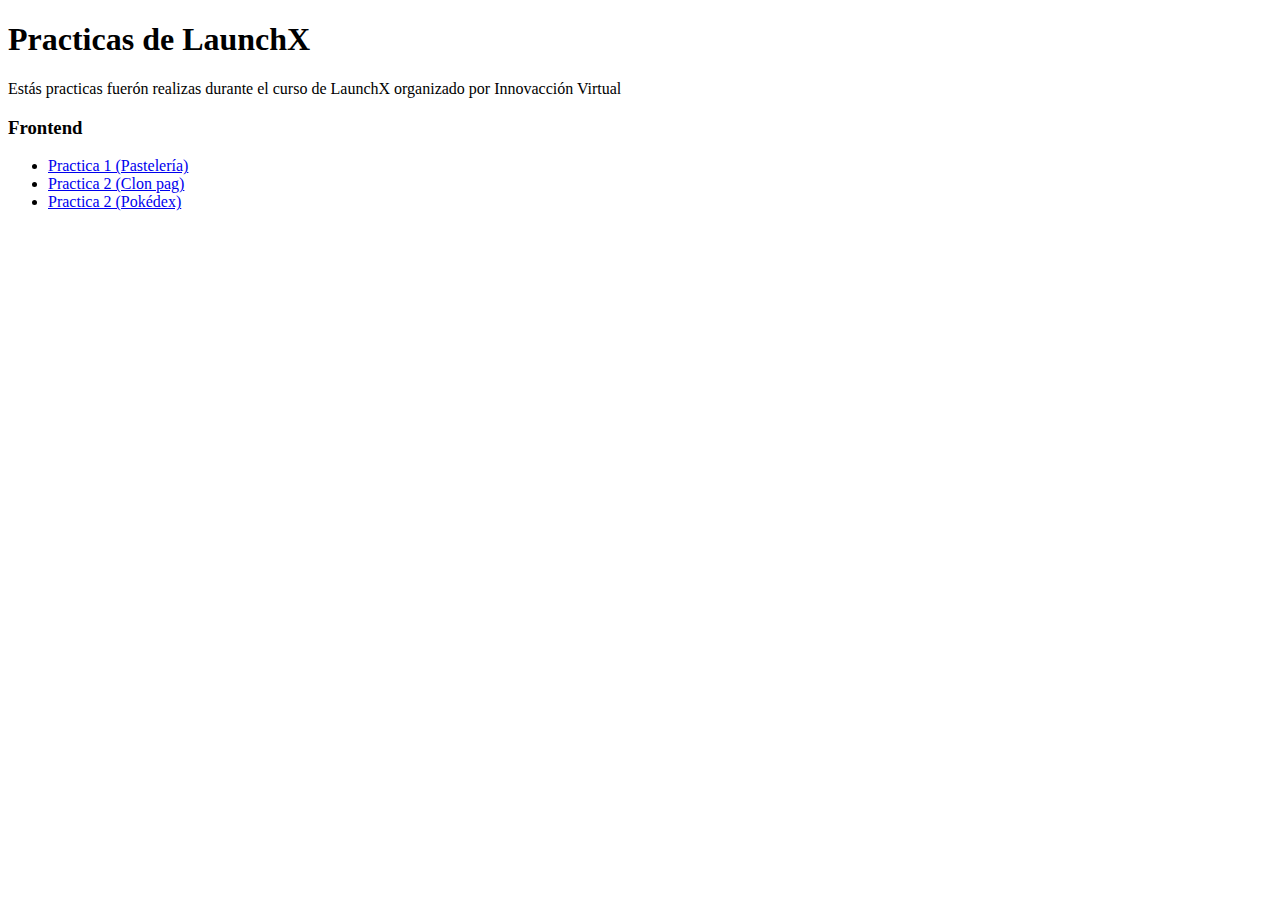
<file: index.html>
<!DOCTYPE html>
<html lang="en">
	<head>
		<meta charset="UTF-8" />
		<meta http-equiv="X-UA-Compatible" content="IE=edge" />
		<meta name="viewport" content="width=device-width, initial-scale=1.0" />
		<title>Practicas LaunchX</title>
	</head>
	<body>
		<header>
			<h1>Practicas de LaunchX</h1>
		</header>
		<main>
			<p>
				Estás practicas fuer&oacute;n realizas durante el curso de LaunchX organizado por
				Innovacci&oacute;n Virtual
			</p>
			<div class="row">
				<div>
					<h3>Frontend</h3>
					<ul>
						<li><a href="./Practica1/cliente.html">Practica 1 (Pasteler&iacute;a)</a></li>
						<li><a href="./Practica2/vaccination.html">Practica 2 (Clon pag)</a></li>
						<li><a href="./Practica3/pokedex.html">Practica 2 (Pok&eacute;dex)</a></li>
					</ul>
				</div>
			</div>
		</main>
		<footer></footer>
	</body>
</html>
</file>
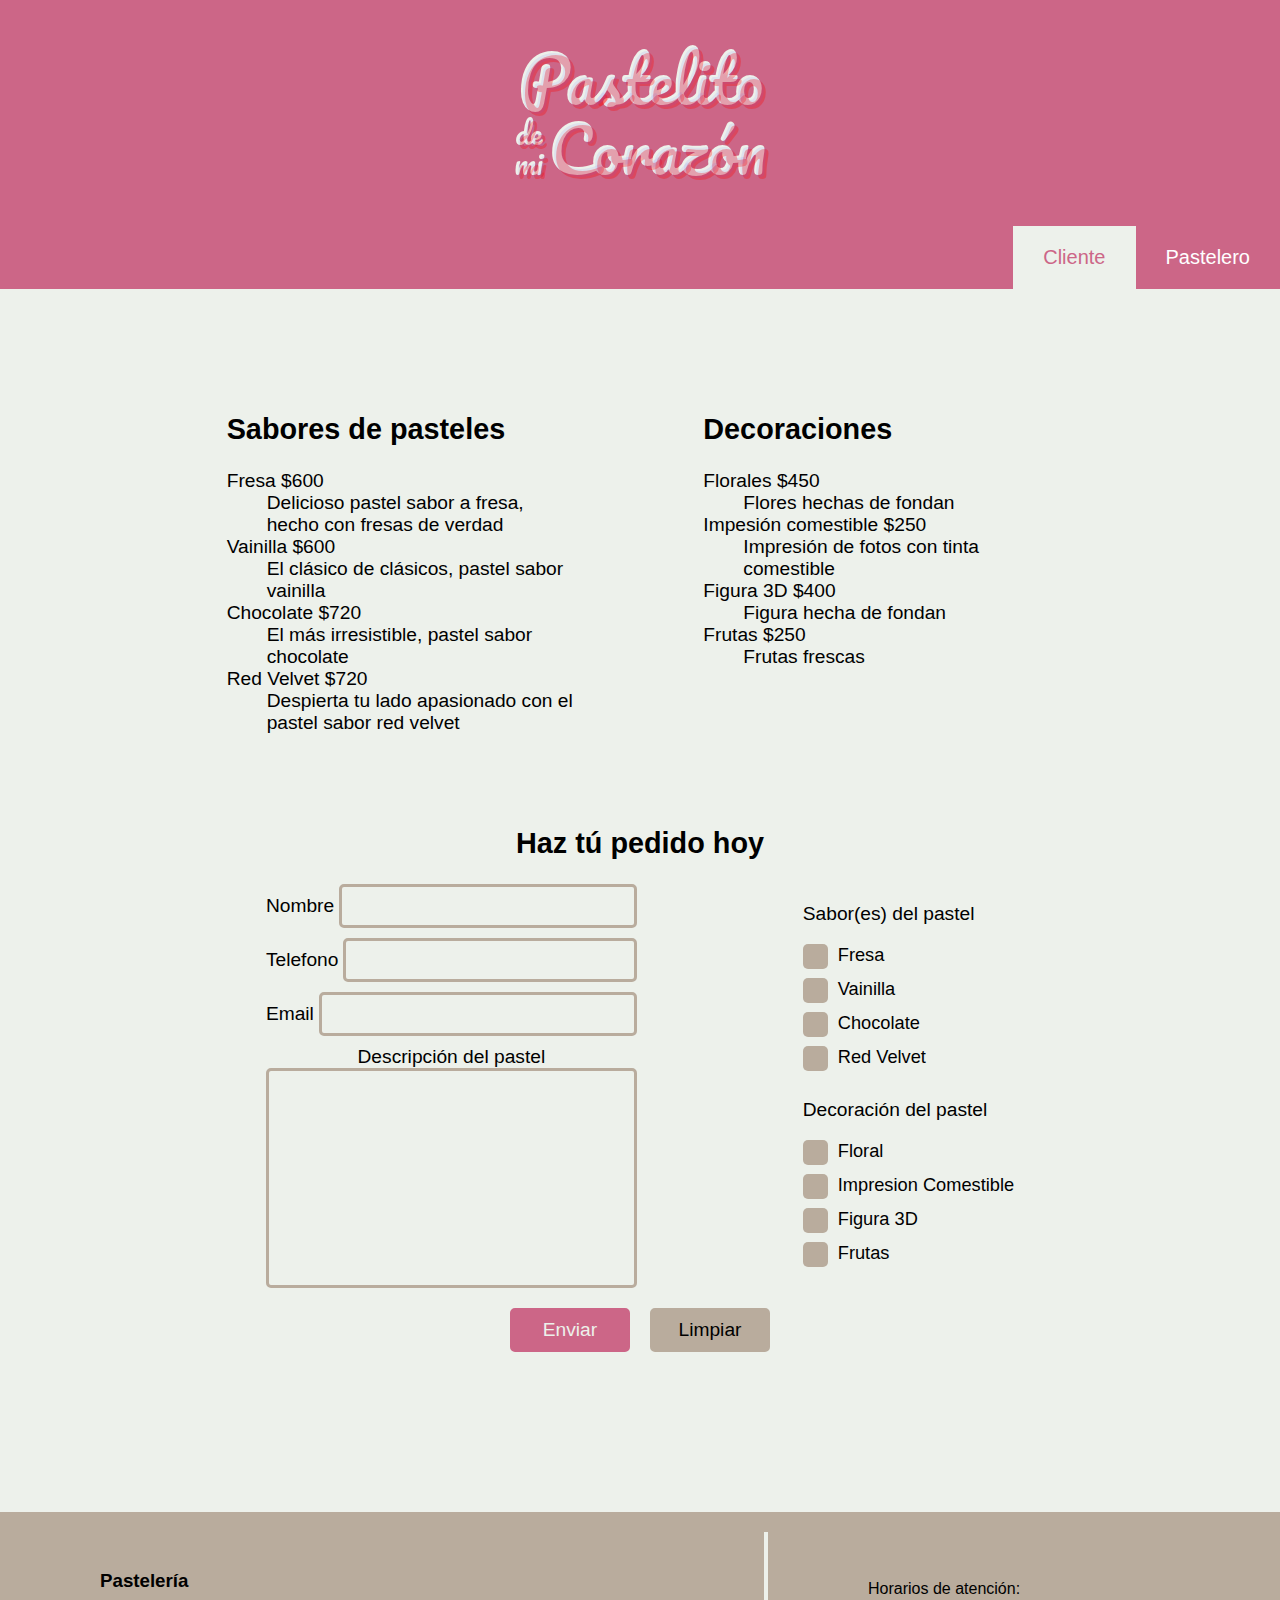
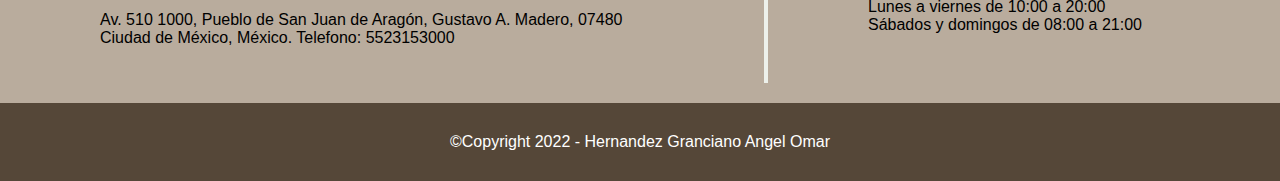
<file: Practica1/cliente.html>
<!DOCTYPE html>
<html lang="en">
	<head>
		<meta charset="UTF-8" />
		<meta http-equiv="X-UA-Compatible" content="IE=edge" />
		<meta name="viewport" content="width=device-width, initial-scale=1.0" />
		<link rel="preconnect" href="https://fonts.googleapis.com" />
		<link rel="preconnect" href="https://fonts.gstatic.com" crossorigin />
		<link href="https://fonts.googleapis.com/css2?family=Pacifico&display=swap" rel="stylesheet" />
		<link rel="stylesheet" href="estilos.css" />
		<link rel="stylesheet" href="layout.css" />
		<title>Cliente</title>
	</head>
	<body class="col">
		<header class="row justify-center align-center">
			<h1 class="col">
				<span data-txt="Pastelito">Pastelito</span>
				<div class="row">
					<div class="col justify-center align-center">
						<span data-txt="de">de</span>
						<span data-txt="mi">mi</span>
					</div>
					<span data-txt="Coraz&oacute;n">Coraz&oacute;n</span>
				</div>
			</h1>
		</header>
		<nav class="row align-stretch justify-end">
			<a href class="active">Cliente</a>
			<a href="pastelero.html">Pastelero</a>
		</nav>
		<main class="col align-stretch justify-evenly">
			<!-- Sabores y decoraciones para los pasteles -->
			<section class="row justify-evenly">
				<!-- Sabores -->
				<div class="flex5">
					<h2>Sabores de pasteles</h2>
					<dl>
						<dt>Fresa $600</dt>
						<dd>Delicioso pastel sabor a fresa, hecho con fresas de verdad</dd>
						<dt>Vainilla $600</dt>
						<dd>El cl&aacute;sico de cl&aacute;sicos, pastel sabor vainilla</dd>
						<dt>Chocolate $720</dt>
						<dd>El m&aacute;s irresistible, pastel sabor chocolate</dd>
						<dt>Red Velvet $720</dt>
						<dd>Despierta tu lado apasionado con el pastel sabor red velvet</dd>
					</dl>
				</div>
				<!-- Decoraciones -->
				<div class="flex5">
					<h2>Decoraciones</h2>
					<dl>
						<dt>Florales $450</dt>
						<dd>Flores hechas de fondan</dd>
						<dt>Impesi&oacute;n comestible $250</dt>
						<dd>Impresi&oacute;n de fotos con tinta comestible</dd>
						<dt>Figura 3D $400</dt>
						<dd>Figura hecha de fondan</dd>
						<dt>Frutas $250</dt>
						<dd>Frutas frescas</dd>
					</dl>
				</div>
			</section>
			<!-- Formulario para el pedido -->
			<section>
				<form action="javascript:pedido()" method="post" class="col">
					<h2>Haz t&uacute; pedido hoy</h2>
					<div class="row justify-evenly align-stretch">
						<div class="col">
							<div class="row align-baseline">
								<label for="nombre">Nombre</label>
								<input type="text" name="nombre" id="nombre" class="flex9" />
							</div>
							<div class="row align-baseline">
								<label for="telefono">Telefono</label>
								<input type="tel" name="telefono" id="telefono" class="flex9" />
							</div>
							<div class="row align-baseline">
								<label for="mail">Email</label>
								<input type="email" name="mail" id="mail" class="flex9" />
							</div>
							<label for="desc">Descripción del pastel</label>
							<textarea name="desc" id="desc" cols="30" rows="9"></textarea>
						</div>
						<div class="col align-baseline">
							<p>Sabor(es) del pastel</p>
							<label for="sabor1" class="check-container">
								<input type="checkbox" name="sabor1" id="sabor1" value="fresa" />
								<span class="checkmark"></span>
								Fresa
							</label>
							<label for="sabor2" class="check-container">
								<input type="checkbox" name="sabor2" id="sabor2" value="vainilla" />
								<span class="checkmark"></span>
								Vainilla
							</label>
							<label for="sabor3" class="check-container">
								<input type="checkbox" name="sabor3" id="sabor3" value="chocolate" />
								<span class="checkmark"></span>
								Chocolate
							</label>

							<label for="sabor4" class="check-container">
								<input type="checkbox" name="sabor4" id="sabor4" value="red velvet" />
								<span class="checkmark"></span>
								Red Velvet
							</label>
							<p>Decoraci&oacute;n del pastel</p>
							<label for="deco1" class="check-container">
								<input type="checkbox" name="deco1" id="deco1" value="floral" />
								<span class="checkmark"></span>
								Floral
							</label>

							<label for="deco2" class="check-container">
								<input type="checkbox" name="deco2" id="deco2" value="impresion" />
								<span class="checkmark"></span>
								Impresion Comestible
							</label>

							<label for="deco3" class="check-container">
								<input type="checkbox" name="deco3" id="deco3" value="figura 3d" />
								<span class="checkmark"></span>
								Figura 3D
							</label>
							<label for="deco4" class="check-container">
								<input type="checkbox" name="deco4" id="deco4" value="frutas" />
								<span class="checkmark"></span>
								Frutas
							</label>
						</div>
					</div>
					<div class="row justify-center">
						<input type="submit" value="Enviar" />
						<input type="reset" value="Limpiar" />
					</div>
				</form>
			</section>
		</main>
		<!-- Pie de pagina -->
		<footer class="col">
			<!-- Información Pastelería -->
			<section class="row align-stretch">
				<!-- Dirección y contacto -->
				<div class="flex6 align-self-center">
					<h3>Pasteler&iacute;a</h3>
					<p>
						Av. 510 1000, Pueblo de San Juan de Arag&oacute;n, Gustavo A. Madero, 07480 Ciudad de
						M&eacute;xico, M&eacute;xico. Telefono: 5523153000
					</p>
				</div>
				<!-- Horarios -->
				<div class="flex4 align-self-center">
					<p>
						Horarios de atención: <br />
						Lunes a viernes de 10:00 a 20:00<br />
						S&aacute;bados y domingos de 08:00 a 21:00
					</p>
				</div>
			</section>
			<!-- Copyright -->
			<section>&copy;Copyright 2022 - Hernandez Granciano Angel Omar</section>
		</footer>
	</body>
</html>
</file>
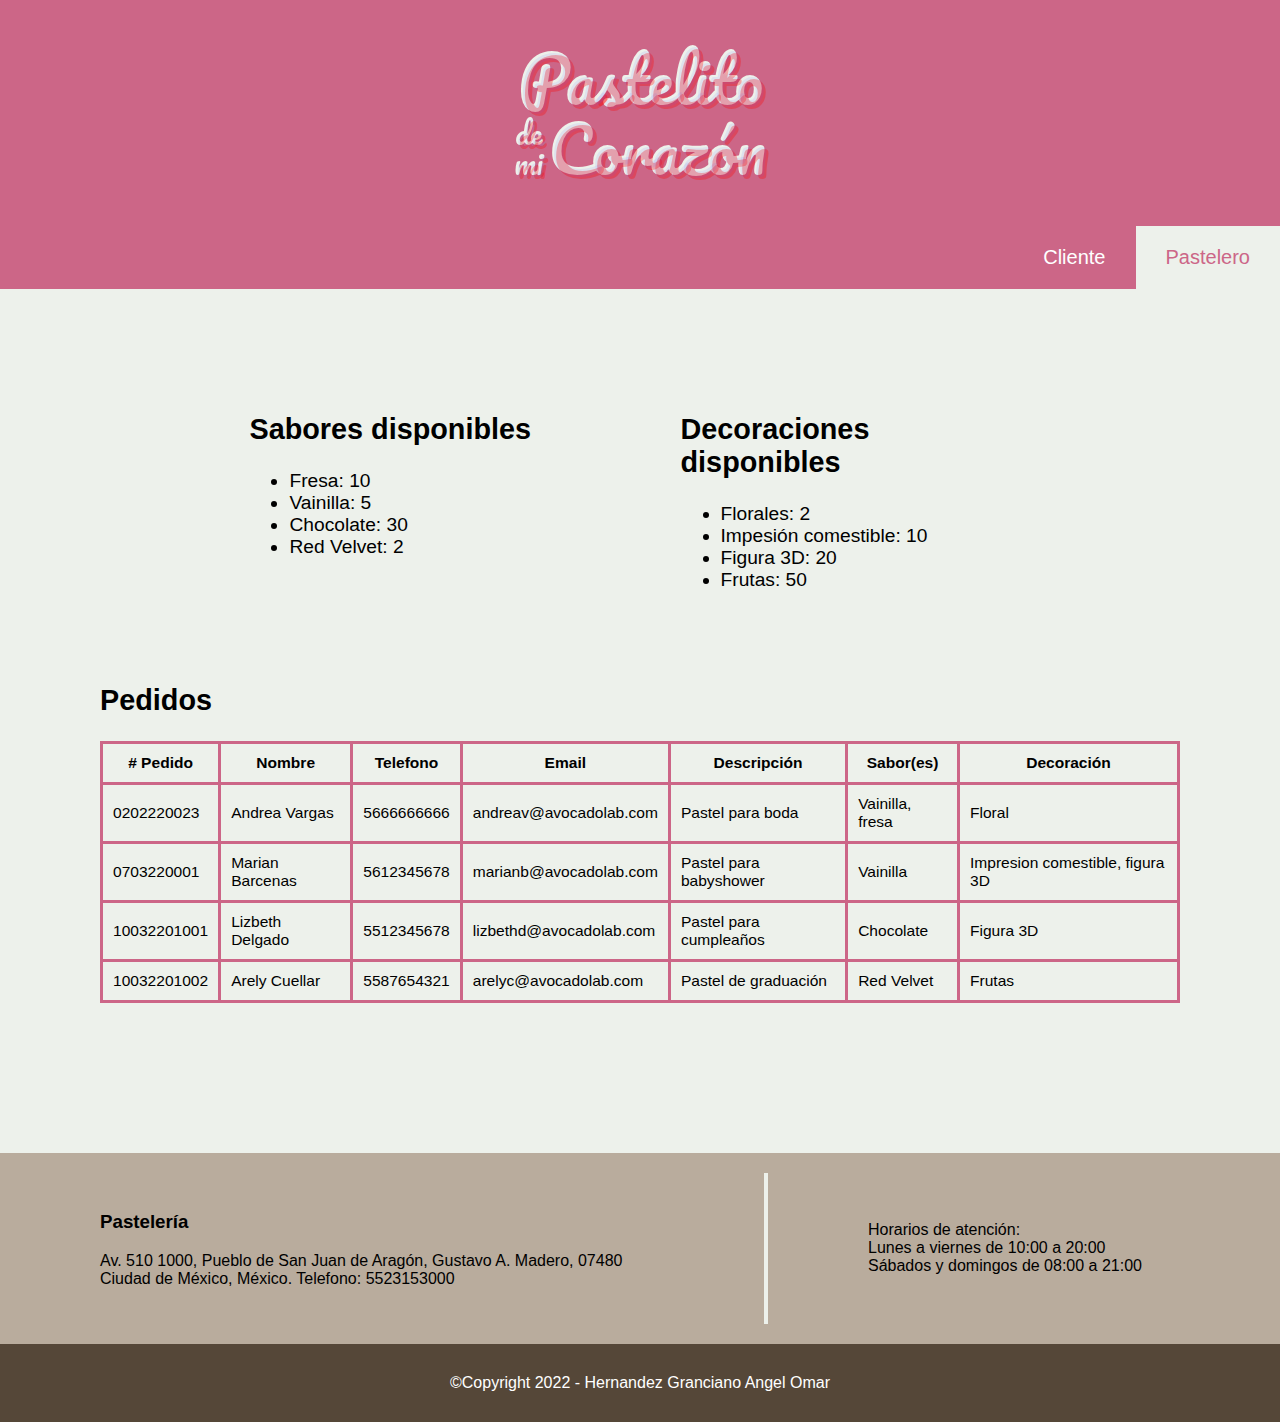
<file: Practica1/pastelero.html>
<!DOCTYPE html>
<html lang="en">
	<head>
		<meta charset="UTF-8" />
		<meta http-equiv="X-UA-Compatible" content="IE=edge" />
		<meta name="viewport" content="width=device-width, initial-scale=1.0" />
		<link rel="preconnect" href="https://fonts.googleapis.com" />
		<link rel="preconnect" href="https://fonts.gstatic.com" crossorigin />
		<link href="https://fonts.googleapis.com/css2?family=Pacifico&display=swap" rel="stylesheet" />
		<link rel="stylesheet" href="estilos.css" />
		<link rel="stylesheet" href="layout.css" />
		<title>Cliente</title>
	</head>
	<body class="col">
		<header class="row justify-center align-center">
			<h1 class="col">
				<span data-txt="Pastelito">Pastelito</span>
				<div class="row">
					<div class="col justify-center align-center">
						<span data-txt="de">de</span>
						<span data-txt="mi">mi</span>
					</div>
					<span data-txt="Coraz&oacute;n">Coraz&oacute;n</span>
				</div>
			</h1>
		</header>
		<nav class="row align-stretch justify-end">
			<a href="cliente.html">Cliente</a>
			<a href class="active">Pastelero</a>
		</nav>
		<main>
			<section class="row justify-evenly">
				<!-- Sabores Disponibles -->
				<div>
					<h2>Sabores disponibles</h2>
					<ul>
						<li>Fresa: 10</li>
						<li>Vainilla: 5</li>
						<li>Chocolate: 30</li>
						<li>Red Velvet: 2</li>
					</ul>
				</div>
				<!-- Decoraciones disponibles -->
				<div>
					<h2>Decoraciones disponibles</h2>
					<ul>
						<li>Florales: 2</li>
						<li>Impesi&oacute;n comestible: 10</li>
						<li>Figura 3D: 20</li>
						<li>Frutas: 50</li>
					</ul>
				</div>
			</section>
			<!-- Tabla de pedidos -->
			<section class="col justify-center">
				<h2>Pedidos</h2>
				<table>
					<tr>
						<th># Pedido</th>
						<th>Nombre</th>
						<th>Telefono</th>
						<th>Email</th>
						<th>Descripci&oacute;n</th>
						<th>Sabor(es)</th>
						<th>Decoraci&oacute;n</th>
					</tr>
					<tr>
						<td>0202220023</td>
						<td>Andrea Vargas</td>
						<td>5666666666</td>
						<td>andreav@avocadolab.com</td>
						<td>Pastel para boda</td>
						<td>Vainilla, fresa</td>
						<td>Floral</td>
					</tr>
					<tr>
						<td>0703220001</td>
						<td>Marian Barcenas</td>
						<td>5612345678</td>
						<td>marianb@avocadolab.com</td>
						<td>Pastel para babyshower</td>
						<td>Vainilla</td>
						<td>Impresion comestible, figura 3D</td>
					</tr>
					<tr>
						<td>10032201001</td>
						<td>Lizbeth Delgado</td>
						<td>5512345678</td>
						<td>lizbethd@avocadolab.com</td>
						<td>Pastel para cumplea&ntilde;os</td>
						<td>Chocolate</td>
						<td>Figura 3D</td>
					</tr>
					<tr>
						<td>10032201002</td>
						<td>Arely Cuellar</td>
						<td>5587654321</td>
						<td>arelyc@avocadolab.com</td>
						<td>Pastel de graduaci&oacute;n</td>
						<td>Red Velvet</td>
						<td>Frutas</td>
					</tr>
				</table>
			</section>
		</main>
		<!-- Pie de pagina -->
		<footer class="col">
			<!-- Información Pastelería -->
			<section class="row align-stretch">
				<!-- Dirección y contacto -->
				<div class="flex6 align-self-center">
					<h3>Pasteler&iacute;a</h3>
					<p>
						Av. 510 1000, Pueblo de San Juan de Arag&oacute;n, Gustavo A. Madero, 07480 Ciudad de
						M&eacute;xico, M&eacute;xico. Telefono: 5523153000
					</p>
				</div>
				<!-- Horarios -->
				<div class="flex4 align-self-center">
					<p>
						Horarios de atención: <br />
						Lunes a viernes de 10:00 a 20:00<br />
						S&aacute;bados y domingos de 08:00 a 21:00
					</p>
				</div>
			</section>
			<!-- Copyright -->
			<section>&copy;Copyright 2022 - Hernandez Granciano Angel Omar</section>
		</footer>
	</body>
</html>
</file>
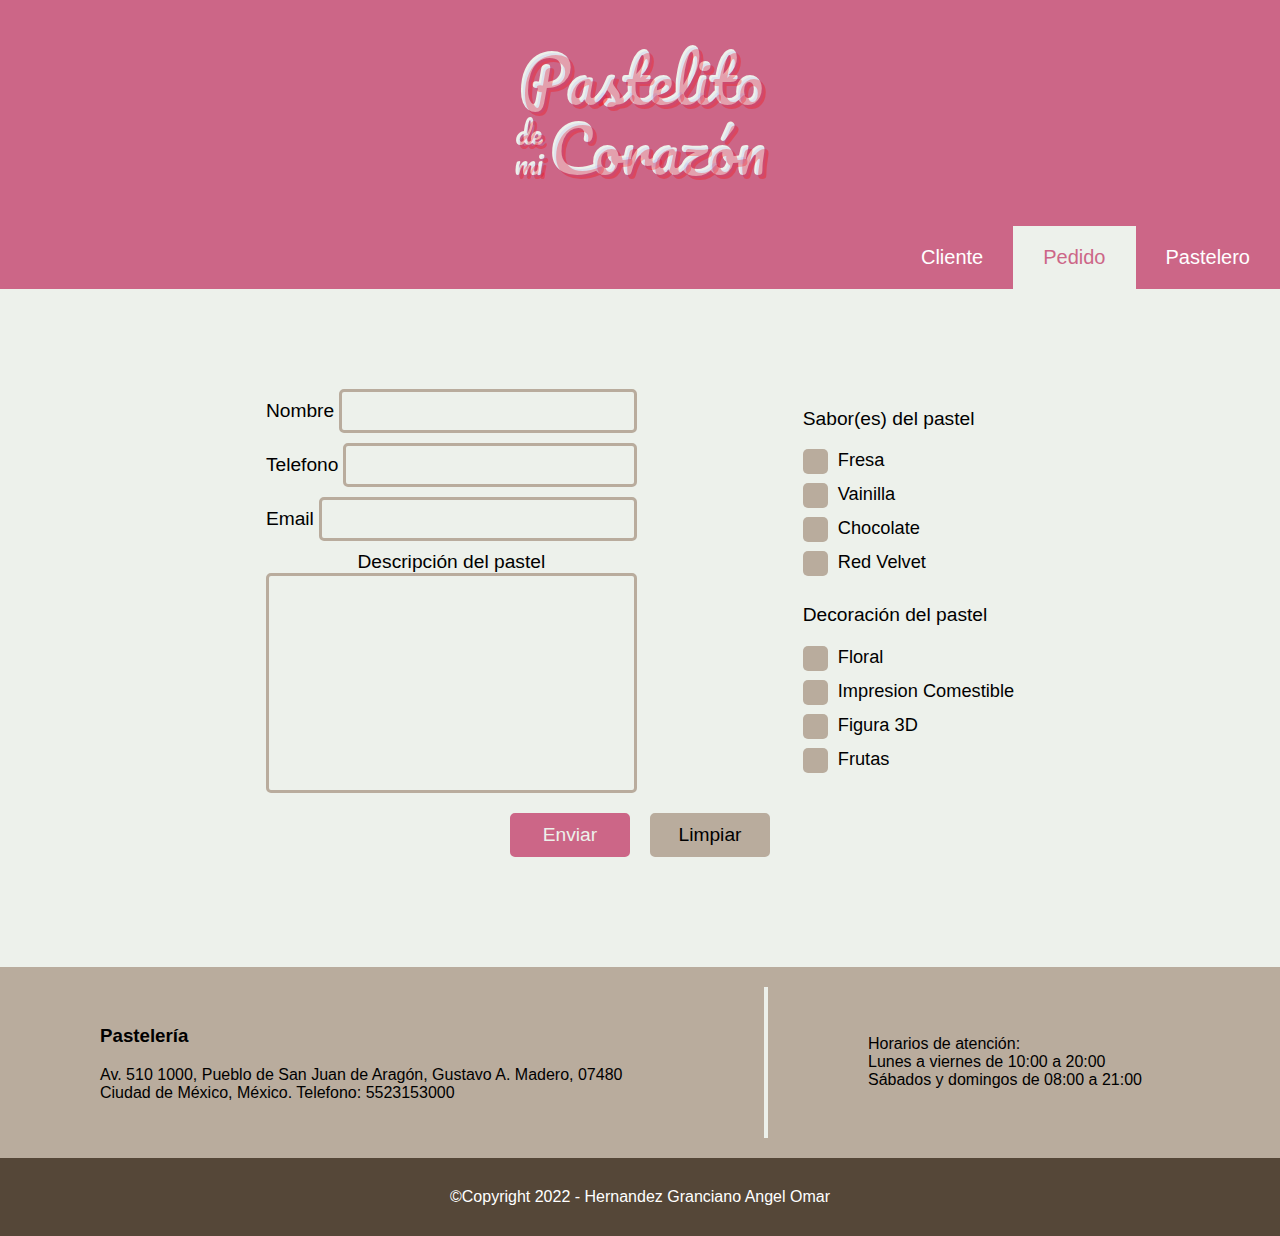
<file: Practica1/pedido.html>
<!DOCTYPE html>
<html lang="en">
	<head>
		<meta charset="UTF-8" />
		<meta http-equiv="X-UA-Compatible" content="IE=edge" />
		<meta name="viewport" content="width=device-width, initial-scale=1.0" />
		<link rel="preconnect" href="https://fonts.googleapis.com" />
		<link rel="preconnect" href="https://fonts.gstatic.com" crossorigin />
		<link href="https://fonts.googleapis.com/css2?family=Pacifico&display=swap" rel="stylesheet" />
		<link rel="stylesheet" href="estilos.css" />
		<link rel="stylesheet" href="layout.css" />
		<title>Cliente</title>
	</head>
	<body class="col">
		<header class="row justify-center align-center">
			<h1 class="col">
				<span data-txt="Pastelito">Pastelito</span>
				<div class="row">
					<div class="col justify-center align-center">
						<span data-txt="de">de</span>
						<span data-txt="mi">mi</span>
					</div>
					<span data-txt="Coraz&oacute;n">Coraz&oacute;n</span>
				</div>
			</h1>
		</header>
		<nav class="row align-stretch justify-end">
			<a href="cliente.html">Cliente</a>
			<a href class="active">Pedido</a>
			<a href="pastelero.html">Pastelero</a>
		</nav>
		<main>
			<!-- Formulario de pedidos -->
			<form action="javascript:pedido()" method="post" class="col">
				<div class="row justify-evenly align-stretch">
					<div class="col">
						<div class="row align-baseline">
							<label for="nombre">Nombre</label>
							<input type="text" name="nombre" id="nombre" class="flex9" />
						</div>
						<div class="row align-baseline">
							<label for="telefono">Telefono</label>
							<input type="tel" name="telefono" id="telefono" class="flex9" />
						</div>
						<div class="row align-baseline">
							<label for="mail">Email</label>
							<input type="email" name="mail" id="mail" class="flex9" />
						</div>
						<label for="desc">Descripción del pastel</label>
						<textarea name="desc" id="desc" cols="30" rows="9"></textarea>
					</div>
					<div class="col align-baseline">
						<p>Sabor(es) del pastel</p>
						<label for="sabor1" class="check-container">
							<input type="checkbox" name="sabor1" id="sabor1" value="fresa" />
							<span class="checkmark"></span>
							Fresa
						</label>
						<label for="sabor2" class="check-container">
							<input type="checkbox" name="sabor2" id="sabor2" value="vainilla" />
							<span class="checkmark"></span>
							Vainilla
						</label>
						<label for="sabor3" class="check-container">
							<input type="checkbox" name="sabor3" id="sabor3" value="chocolate" />
							<span class="checkmark"></span>
							Chocolate
						</label>

						<label for="sabor4" class="check-container">
							<input type="checkbox" name="sabor4" id="sabor4" value="red velvet" />
							<span class="checkmark"></span>
							Red Velvet
						</label>
						<p>Decoraci&oacute;n del pastel</p>
						<label for="deco1" class="check-container">
							<input type="checkbox" name="deco1" id="deco1" value="floral" />
							<span class="checkmark"></span>
							Floral
						</label>

						<label for="deco2" class="check-container">
							<input type="checkbox" name="deco2" id="deco2" value="impresion" />
							<span class="checkmark"></span>
							Impresion Comestible
						</label>

						<label for="deco3" class="check-container">
							<input type="checkbox" name="deco3" id="deco3" value="figura 3d" />
							<span class="checkmark"></span>
							Figura 3D
						</label>
						<label for="deco4" class="check-container">
							<input type="checkbox" name="deco4" id="deco4" value="frutas" />
							<span class="checkmark"></span>
							Frutas
						</label>
					</div>
				</div>
				<div class="row justify-center">
					<input type="submit" value="Enviar" />
					<input type="reset" value="Limpiar" />
				</div>
			</form>
		</main>
		<!-- Pie de pagina -->
		<footer class="col">
			<!-- Información Pastelería -->
			<section class="row align-stretch">
				<!-- Dirección y contacto -->
				<div class="flex6 align-self-center">
					<h3>Pasteler&iacute;a</h3>
					<p>
						Av. 510 1000, Pueblo de San Juan de Arag&oacute;n, Gustavo A. Madero, 07480 Ciudad de
						M&eacute;xico, M&eacute;xico. Telefono: 5523153000
					</p>
				</div>
				<!-- Horarios -->
				<div class="flex4 align-self-center">
					<p>
						Horarios de atención: <br />
						Lunes a viernes de 10:00 a 20:00<br />
						S&aacute;bados y domingos de 08:00 a 21:00
					</p>
				</div>
			</section>
			<!-- Copyright -->
			<section>&copy;Copyright 2022 - Hernandez Granciano Angel Omar</section>
		</footer>
	</body>
</html>
</file>
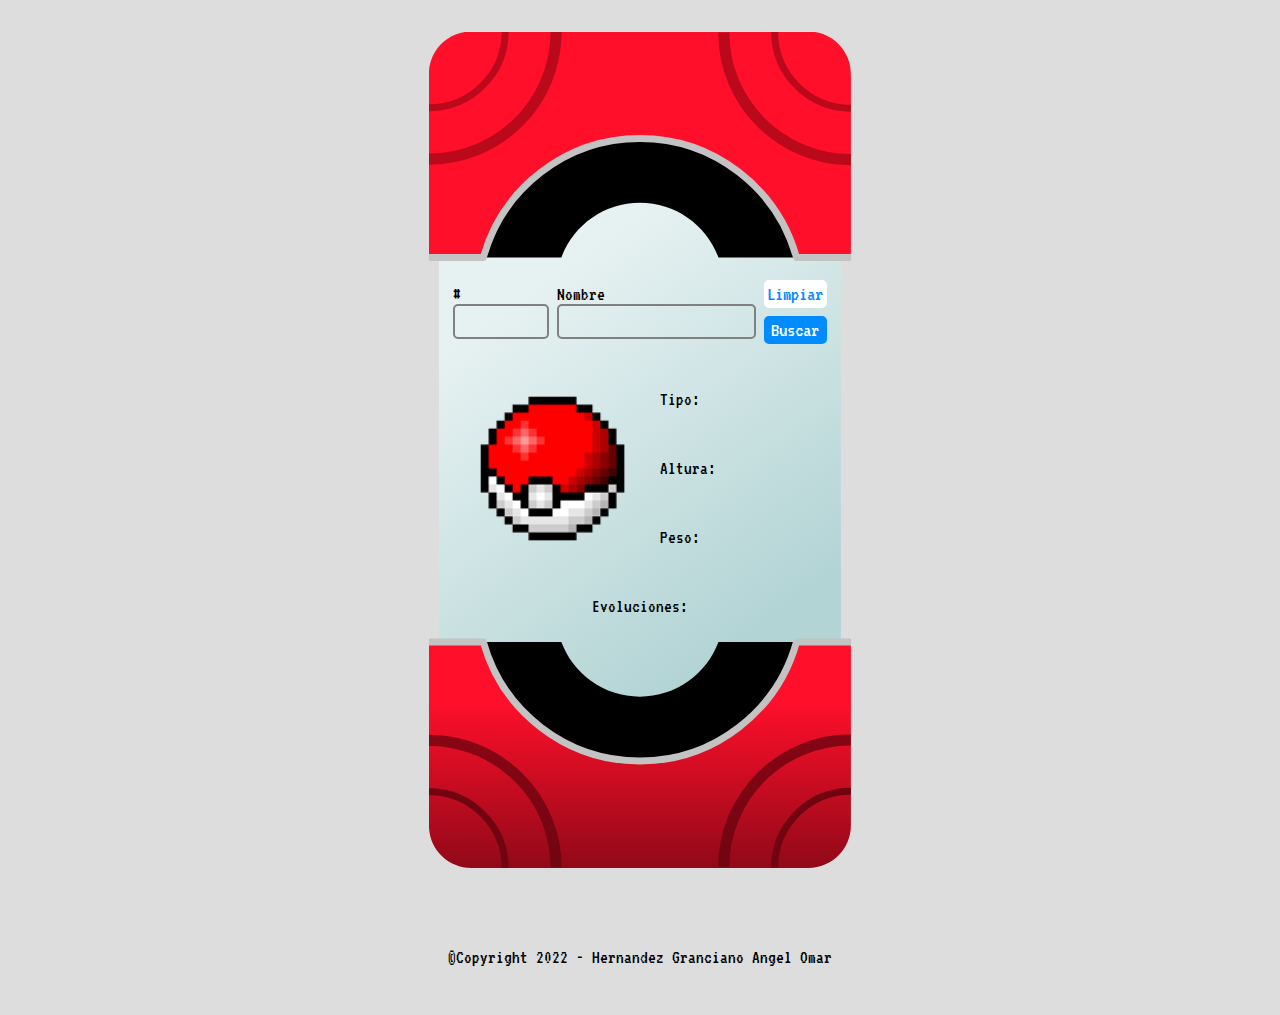
<file: Prectica3/pokedex.html>
<!DOCTYPE html>
<html lang="en">
	<head>
		<meta charset="UTF-8" />
		<meta name="viewport" content="width=device-width, initial-scale=1.0" />
		<link rel="stylesheet" href="style.css" />
		<title>Pok&eacute;dex</title>
	</head>
	<body>
		<form id="pokeForm" action="javascript:fetchPokemon()"></form>
		<div class="view col center">
			<img class="pokedex" src="./img/pokedex.svg" alt="Pok&eacute;dex" />
			<div class="poke-info">
				<div class="inputNumber">
					<label for="pokeNumber">#</label>
					<input type="number" name="pokeNumber" id="pokeNumber" form="pokeForm" min="1" step="1" />
				</div>
				<div class="inputName">
					<label for="pokeName">Nombre</label>
					<input type="text" name="pokeName" id="pokeName" form="pokeForm" />
				</div>
				<div class="buttons">
					<input type="reset" form="pokeForm" onclick="javascript:limpiar()" value="Limpiar" />
					<input type="submit" form="pokeForm" value="Buscar" />
				</div>
				<img class="pokeImg" src="./img/pokeball.png" alt="Pok&eacute;imagen" />
				<p id="pokeType" class="type"></p>
				<p id="pokeHeight" class="height"></p>
				<p id="pokeWeight" class="weight"></p>
				<div class="evolutions col center">
					<p id="pokeEvolutions"></p>
				</div>
			</div>
		</div>
		<footer class="col center">
			<section>&copy;Copyright 2022 - Hernandez Granciano Angel Omar</section>
		</footer>
		<script src="script.js"></script>
	</body>
</html>
</file>
<file: Practica1/estilos.css>
* {
	box-sizing: border-box;
}

html,
body {
	margin: 0;
	padding: 0;
	width: 100%;
	font-family: sans-serif;
}
/* header y navbar */
header,
nav {
	width: 100%;
	color: #edf1eb;
	background-color: #cc6687;
}
header > h1 {
	background-color: #edf1eb;
	background-clip: text;
	-webkit-background-clip: text;
	-webkit-text-fill-color: transparent;
	font-family: 'Pacifico', cursive;
	font-size: 64px;
	text-align: center;
	font-weight: 300;
	line-height: 70px;
}
header > h1 span::before {
	content: attr(data-txt);
	position: absolute;
	text-shadow: 2px 2px rgba(100, 100, 255, 0.1), 4px 4px rgba(255, 0, 0, 0.3);
}
header div > div {
	margin-right: 5px;
	line-height: 30px;
	font-size: 30px;
}
nav {
	position: -webkit-sticky;
	position: sticky;
	z-index: 1;
	top: 0;
}
nav a {
	padding: 20px 30px;
	font-size: 20px;
	text-decoration: none;
	color: white;
}
nav a:hover {
	background-color: rgba(0, 0, 0, 0.2);
	transition: 0.4s;
	cursor: pointer;
}
.active {
	color: #cc6687;
	background-color: #edf1eb;
}
.active:hover {
	color: #cc6687;
	background-color: #edf1eb;
}
/* Contenido */
nav + main {
	font-size: 1.2em;
	height: 100%;
	padding: 100px 100px;
	background-color: #edf1eb;
}
nav + main section > div {
	max-width: 350px;
	min-width: 100px;
}
main section {
	margin-bottom: 50px;
}
/* Form */
form {
	text-align: center;
}
/* Estilo input y textarea */
input,
textarea {
	font-family: sans-serif;
	font-size: 1em;
	margin: 0 0 10px 5px;
	padding: 8px;
	background-color: #edf1eb;
	border: 3px solid #b9ac9d;
	border-radius: 5px;
	outline: none;
	transition: 0.4s;
}
textarea,
input[type='submit'],
input[type='reset'] {
	margin-left: 0;
	resize: none;
}
/* input submit y reset */
input[type='submit'],
input[type='reset'] {
	margin: 10px 10px;
	width: 120px;
	background-color: #cc6687;
	border-color: #cc6687;
	color: #edf1eb;
	cursor: pointer;
}
input[type='reset'] {
	background-color: #b9ac9d;
	border-color: #b9ac9d;
	color: black;
}
input[type='submit']:hover {
	background-color: transparent;
	color: #cc6687;
}
input[type='reset']:hover {
	background-color: transparent;
	color: #b9ac9d;
}
input:focus,
textarea:focus {
	border-color: #cc6687;
}
/* Checkbox */
/* Checkbox container  */
.check-container {
	display: block;
	position: relative;
	padding-left: 35px;
	margin-bottom: 12px;
	cursor: pointer;
	font-size: 0.95em;
	-webkit-user-select: none;
	-moz-user-select: none;
	-ms-user-select: none;
	user-select: none;
}
/* Esconder default checkbox */
.check-container input {
	position: absolute;
	opacity: 0;
	cursor: pointer;
	height: 0;
	width: 0;
}
/* Custom checkbox */
.checkmark {
	position: absolute;
	top: 0;
	left: 0;
	height: 25px;
	width: 25px;
	border-radius: 5px;
	background-color: #b9ac9d;
}
.check-container:hover input ~ .checkmark {
	background-color: #ccc;
}
.check-container input:checked ~ .checkmark {
	background-color: #cc6687;
}
/* Crear checkmarck (oculto por defecto) */
.checkmark:after {
	content: '';
	position: absolute;
	display: none;
}
/* Mostrar checkmark al seleccionar */
.check-container input:checked ~ .checkmark:after {
	display: block;
}
/* Estilo checkmark */
.check-container .checkmark:after {
	left: 9px;
	top: 5px;
	width: 5px;
	height: 10px;
	border: solid #edf1eb;
	border-width: 0 3px 3px 0;
	-webkit-transform: rotate(45deg);
	-ms-transform: rotate(45deg);
	transform: rotate(45deg);
}
/* Table */
table,
th,
td {
	padding: 10px;
	border: 3px solid #cc6687;
	border-radius: 5px;
	border-collapse: collapse;
	font-size: 0.9em;
}
/* Footer */
footer {
	width: 100%;
	background-color: #b9ac9d;
}
/* Info pastelería */
footer section div {
	padding: 20px 100px;
}
footer section:first-child {
	padding: 20px 0;
}
footer section:first-child div:first-child {
	border-right: 4px solid #edf1eb;
}
/* Copyright */
footer section:last-child {
	padding: 30px 0;
	text-align: center;
	color: white;
	background-color: #554738;
}
</file>
<file: Practica1/layout.css>
/* Layout */
.row,
.col {
	display: flex;
}
.col {
	flex-direction: column;
}
.justify-center {
	justify-content: center;
}
.justify-star {
	justify-content: flex-start;
}
.justify-end {
	justify-content: flex-end;
}
.justify-between {
	justify-content: space-between;
}
.justify-evenly {
	justify-content: space-evenly;
}
.justify-around {
	justify-content: space-around;
}
.align-center {
	align-items: center;
}
.align-star {
	align-items: flex-start;
}
.align-end {
	align-items: flex-end;
}
.align-stretch {
	align-items: stretch;
}
.align-baseline {
	align-items: baseline;
}
.align-self-center {
	align-self: center;
}
.flex1 {
	flex: 10%;
}
.flex2 {
	flex: 20%;
}
.flex3 {
	flex: 30%;
}
.flex4 {
	flex: 40%;
}
.flex5 {
	flex: 50%;
}
.flex6 {
	flex: 60%;
}
.flex7 {
	flex: 70%;
}
.flex8 {
	flex: 80%;
}
.flex9 {
	flex: 90%;
}
</file>
<file: Prectica3/style.css>
@import url('https://fonts.googleapis.com/css2?family=VT323&display=swap');
* {
	box-sizing: border-box;
}
body {
	margin: 0;
	padding: 0;
	width: 100%;
	background-color: #ddd;
	font-family: 'VT323', monospace;
	font-size: 1.2em;
}
.view {
	position: relative;
	padding: 2rem 0;
}
.pokedex {
	height: 100%;
}
.poke-info {
	position: absolute;
	display: grid;
	padding: 1.5rem;
	grid-gap: 0.5rem;
	grid-template-areas:
		'inputNumber inputName inputName inputBtn'
		'pokeImg pokeImg type type'
		'pokeImg pokeImg height height'
		'pokeImg pokeImg weight weight'
		'evolutions evolutions evolutions evolutions';
	grid-template-columns: 1fr 1fr 1fr 0.5fr;
	grid-template-rows: 0.8fr repeat(4, 0.5fr);
	align-items: center;
}
.inputNumber {
	grid-area: inputNumber;
}
.inputName {
	grid-area: inputName;
}
.poke-info input,
.pokeImg {
	width: 100%;
}
.poke-info input {
	padding: 0.3rem;
	background-color: transparent;
	border: 2px solid grey;
	border-radius: 5px;
	font-family: 'VT323', monospace;
	font-size: 1.3rem;
	text-transform: capitalize;
	outline: none;
	transition: color 0.4s, border-color 0.4s, background-color 0.4s;
}
.poke-info input:not([type='submit']):focus {
	border-color: #008cff;
}
.poke-info p {
	margin: 0;
}
.buttons {
	grid-area: inputBtn;
}
.buttons input[type='submit'] {
	padding: 0.1rem;
	background-color: #008cff !important;
	border-color: #008cff !important;
	color: white;
	cursor: pointer;
}
.buttons input[type='reset'] {
	margin-bottom: 0.5rem;
	padding: 0.1rem;
	background-color: white !important;
	border-color: white !important;
	color: #008cff;
	cursor: pointer;
}
.buttons input[type='submit']:hover {
	background-color: transparent !important;
	color: #008cff;
}
.buttons input[type='reset']:hover {
	background-color: transparent !important;
	border-color: #008cff !important;
}
.pokeImg {
	grid-area: pokeImg;
}
.type {
	grid-area: type;
}
.type::before {
	content: 'Tipo: ';
}
.height {
	grid-area: height;
}
.height::before {
	content: 'Altura: ';
}
.weight {
	grid-area: weight;
}
.weight::before {
	content: 'Peso: ';
}
.evolutions {
	grid-area: evolutions;
}
.evolutions::before {
	content: 'Evoluciones:';
}
.evolutions,
.type {
	text-transform: capitalize;
}
footer {
	margin: 2rem 0;
	padding: 1rem 0;
}
.col,
.row {
	display: flex;
	flex-direction: column;
}
.row {
	flex-direction: row;
}
.center {
	justify-content: center;
	align-items: center;
}
</file>
